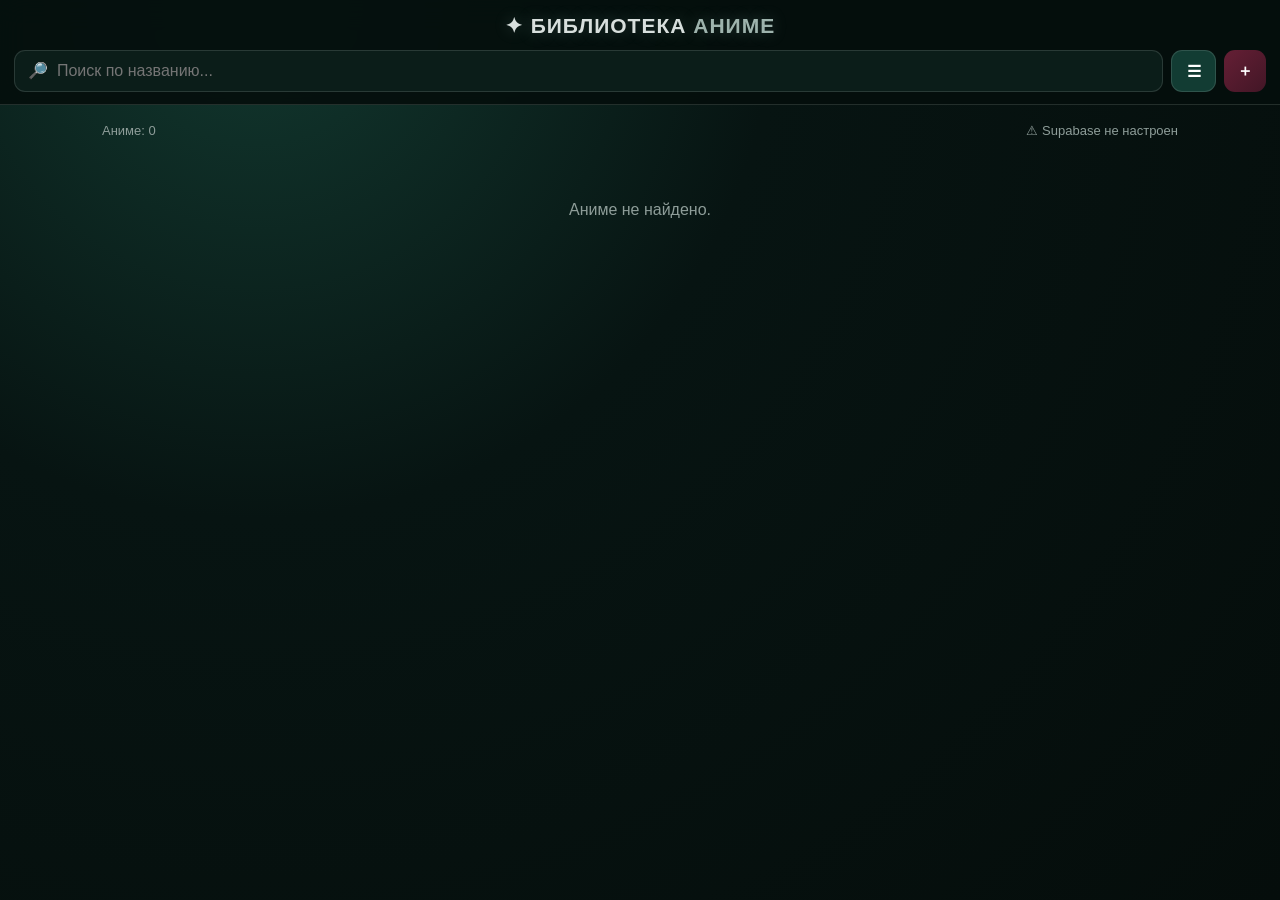
<file: biblioteka_anime_index.html>
<!DOCTYPE html>
<html lang="ru">
<head>
<meta charset="UTF-8">
<meta name="viewport" content="width=device-width, initial-scale=1.0, maximum-scale=1.0">
<title>Библиотека аниме</title>
<style>
:root{
  --bg:#071412;--panel:#0d211d;--panel2:#102a25;--green:#123c33;
  --burg:#651f35;--burg2:#8a2945;--silver:#c7d0cd;--muted:#8e9d99;
  --border:rgba(199,208,205,.16);--shadow:0 10px 30px rgba(0,0,0,.35);
}
*{box-sizing:border-box}
body{margin:0;background:radial-gradient(circle at 20% 0%,#12382f 0,#071412 38%,#050d0b 100%);
color:var(--silver);font-family:Arial,sans-serif;min-height:100vh}
button,input,textarea,select{font:inherit}
button{cursor:pointer}
header{position:sticky;top:0;z-index:20;background:rgba(5,15,13,.92);backdrop-filter:blur(14px);border-bottom:1px solid var(--border);padding:14px 14px 12px}
.logo{text-align:center;font-size:21px;font-weight:800;letter-spacing:1px;color:#d8dfdd;text-shadow:0 0 16px rgba(180,220,210,.25);margin-bottom:12px}
.logo span{color:#9eb3ad}
.controls{display:flex;gap:8px}
.search{flex:1;min-width:0;background:#0b1d19;border:1px solid var(--border);border-radius:11px;color:#fff;padding:11px 13px;outline:none}
.search:focus{border-color:#527e72}
.filter-btn,.add-btn,.save-btn,.edit-btn,.close-btn,.delete-btn{border:0;border-radius:11px;padding:10px 13px;color:#fff;font-weight:700}
.filter-btn{background:var(--green);border:1px solid var(--border);min-width:45px}
.add-btn{background:linear-gradient(135deg,var(--burg),#421626);white-space:nowrap}
.filters{display:none;gap:7px;flex-wrap:wrap;padding-top:10px}
.filters.show{display:flex}
.filter{background:#0d211d;color:var(--silver);border:1px solid var(--border);border-radius:20px;padding:7px 11px;font-size:12px}
.filter.active{background:var(--burg);border-color:#9b3a57;color:white}
main{max-width:1100px;margin:auto;padding:18px 12px 80px}
.info{display:flex;justify-content:space-between;align-items:center;margin-bottom:13px;color:var(--muted);font-size:13px}
.grid{display:grid;grid-template-columns:repeat(2,minmax(0,1fr));gap:12px}
.card{background:linear-gradient(160deg,rgba(16,42,37,.98),rgba(8,23,20,.98));border:1px solid var(--border);border-radius:14px;overflow:hidden;box-shadow:var(--shadow);transition:.2s}
.card:active{transform:scale(.98)}
.poster{width:100%;aspect-ratio:2/3;object-fit:cover;background:#10221f;display:block}
.card-body{padding:10px}
.title{font-weight:800;color:#edf2f0;font-size:14px;line-height:1.25;display:-webkit-box;-webkit-line-clamp:2;-webkit-box-orient:vertical;overflow:hidden}
.meta{font-size:11px;color:var(--muted);margin-top:6px}
.status{display:inline-block;margin-top:7px;padding:5px 7px;border-radius:8px;background:rgba(101,31,53,.75);color:#f0cbd5;font-size:10px;font-weight:700}
.empty{text-align:center;color:var(--muted);padding:50px 15px}
.overlay{position:fixed;inset:0;z-index:50;background:rgba(0,0,0,.7);display:none;align-items:flex-end}
.overlay.show{display:flex}
.modal{width:100%;max-height:94vh;overflow:auto;background:#091814;border:1px solid var(--border);border-radius:20px 20px 0 0;padding:17px;box-shadow:0 -15px 45px rgba(0,0,0,.5)}
@media(min-width:650px){.grid{grid-template-columns:repeat(3,minmax(0,1fr))}.overlay{align-items:center;justify-content:center}.modal{width:min(600px,94vw);border-radius:18px}}
.modal-head{display:flex;justify-content:space-between;align-items:center;margin-bottom:14px}
.modal h2{margin:0;color:#edf2f0;font-size:20px}
.close-btn{background:#172b27;padding:7px 11px}
.detail{display:grid;grid-template-columns:125px 1fr;gap:15px}
.detail .poster{border-radius:12px}
.detail-info p{margin:0 0 9px;font-size:13px;line-height:1.4}
.label{color:var(--muted)}
.desc{grid-column:1/-1;color:#c2ceca;font-size:14px;line-height:1.55}
.actions{display:flex;gap:8px;margin-top:15px}
.edit-btn{background:var(--green);flex:1}
.delete-btn{background:#541b2e}
.form{display:grid;gap:10px}
.form label{font-size:12px;color:var(--muted)}
.form input,.form textarea,.form select{width:100%;background:#0b211c;border:1px solid var(--border);border-radius:10px;color:#eef3f1;padding:11px;outline:none}
.form textarea{min-height:120px;resize:vertical}
.save-btn{background:linear-gradient(135deg,#1c5849,#123c33);width:100%;padding:12px}
.hint{font-size:11px;color:var(--muted);line-height:1.4}
.toast{position:fixed;left:50%;bottom:20px;transform:translateX(-50%) translateY(20px);background:#162e28;color:white;padding:11px 15px;border-radius:10px;opacity:0;pointer-events:none;transition:.25s;z-index:100;border:1px solid var(--border)}
.toast.show{opacity:1;transform:translateX(-50%) translateY(0)}
</style>
</head>
<body>

<header>
  <div class="logo">✦ БИБЛИОТЕКА <span>АНИМЕ</span></div>
  <div class="controls">
    <input id="search" class="search" placeholder="🔎  Поиск по названию..." autocomplete="off">
    <button class="filter-btn" id="filterBtn">☰</button>
    <button class="add-btn" id="addBtn">＋</button>
  </div>
  <div class="filters" id="filters"></div>
</header>

<main>
  <div class="info"><span id="count">Загрузка...</span><span id="connection"></span></div>
  <div class="grid" id="grid"></div>
  <div class="empty" id="empty" style="display:none">Аниме не найдено.</div>
</main>

<div class="overlay" id="overlay">
  <div class="modal">
    <div class="modal-head">
      <h2 id="modalTitle">Аниме</h2>
      <button class="close-btn" id="closeBtn">✕</button>
    </div>
    <div id="modalContent"></div>
  </div>
</div>

<div class="toast" id="toast"></div>

<script>
/*
  ==============================
  НАСТРОЙКА SUPABASE
  ==============================
  ВСТАВЬ СЮДА СВОИ ДАННЫЕ SUPABASE.
*/
const SUPABASE_URL = "ВСТАВЬ_СЮДА_URL_SUPABASE";
const SUPABASE_KEY = "ВСТАВЬ_СЮДА_PUBLISHABLE_КЛЮЧ";

const TABLE = "anime";
const statuses = ["Все","Просмотрено","Планирую","Закончено","Анонс","Жду продолжение"];

let anime = [];
let activeStatus = "Все";
let editingId = null;

const $ = id => document.getElementById(id);
const grid = $("grid"), empty = $("empty"), overlay = $("overlay");

function configured(){
  return SUPABASE_URL.startsWith("http") && !SUPABASE_URL.includes("ВСТАВЬ_") &&
         SUPABASE_KEY && !SUPABASE_KEY.includes("ВСТАВЬ_");
}

function headers(){
  return {
    "apikey": SUPABASE_KEY,
    "Authorization": "Bearer " + SUPABASE_KEY,
    "Content-Type": "application/json"
  };
}

function esc(v=""){
  return String(v).replace(/[&<>"']/g,c=>({"&":"&amp;","<":"&lt;",">":"&gt;",'"':"&quot;","'":"&#039;"}[c]));
}

function toast(msg){
  $("toast").textContent=msg;
  $("toast").classList.add("show");
  setTimeout(()=>$("toast").classList.remove("show"),2500);
}

async function loadAnime(){
  if(!configured()){
    $("connection").textContent="⚠ Supabase не настроен";
    anime=[];
    render();
    return;
  }
  try{
    $("connection").textContent="Загрузка...";
    const r=await fetch(`${SUPABASE_URL}/rest/v1/${TABLE}?select=*&order=created_at.desc`,{headers:headers()});
    if(!r.ok) throw new Error(await r.text());
    anime=await r.json();
    $("connection").textContent="● Подключено";
    render();
  }catch(e){
    console.error(e);
    $("connection").textContent="⚠ Ошибка Supabase";
    toast("Не удалось загрузить каталог");
  }
}

function render(){
  const q=$("search").value.trim().toLowerCase();
  const list=anime.filter(a=>{
    const title=(a.title||"").toLowerCase();
    return (!q || title.includes(q)) && (activeStatus==="Все" || a.status===activeStatus);
  });
  $("count").textContent=`Аниме: ${list.length}`;
  grid.innerHTML=list.map(cardHTML).join("");
  empty.style.display=list.length?"none":"block";
}

function cardHTML(a){
  const poster=esc(a.poster||"https://placehold.co/600x900/10221f/c7d0cd?text=NO+POSTER");
  return `<article class="card" onclick="openDetails('${esc(a.id)}')">
    <img class="poster" src="${poster}" alt="${esc(a.title)}" onerror="this.src='https://placehold.co/600x900/10221f/c7d0cd?text=NO+POSTER'">
    <div class="card-body">
      <div class="title">${esc(a.title||"Без названия")}</div>
      <div class="meta">${esc(a.year||"—")} · ${esc(a.dub||"Озвучка не указана")}</div>
      <span class="status">${esc(a.status||"Без статуса")}</span>
    </div>
  </article>`;
}

function openModal(title,content){
  $("modalTitle").textContent=title;
  $("modalContent").innerHTML=content;
  overlay.classList.add("show");
}

function closeModal(){overlay.classList.remove("show");editingId=null}

function openDetails(id){
  const a=anime.find(x=>String(x.id)===String(id));
  if(!a)return;
  const genres=Array.isArray(a.genres)?a.genres.join(", "):(a.genres||"—");
  openModal(a.title||"Аниме",`
    <div class="detail">
      <img class="poster" src="${esc(a.poster||"https://placehold.co/600x900/10221f/c7d0cd?text=NO+POSTER")}" onerror="this.src='https://placehold.co/600x900/10221f/c7d0cd?text=NO+POSTER'">
      <div class="detail-info">
        <p><span class="label">Жанр:</span><br>${esc(genres)}</p>
        <p><span class="label">Год:</span><br>${esc(a.year||"—")}</p>
        <p><span class="label">Озвучка:</span><br>${esc(a.dub||"—")}</p>
        <p><span class="label">Статус:</span><br>${esc(a.status||"—")}</p>
      </div>
      <div class="desc"><span class="label">Описание:</span><br>${esc(a.description||"Описание отсутствует.")}</div>
    </div>
    <div class="actions">
      <button class="edit-btn" onclick="openForm('${esc(a.id)}')">✏️ Редактировать</button>
      <button class="delete-btn" onclick="deleteAnime('${esc(a.id)}')">🗑</button>
    </div>
  `);
}

function openForm(id=null){
  editingId=id;
  const a=id?anime.find(x=>String(x.id)===String(id)):{};
  openModal(id?"Редактировать аниме":"Добавить аниме",`
    <form class="form" onsubmit="saveAnime(event)">
      <div><label>Название</label><input id="f_title" required value="${esc(a.title||"")}"></div>
      <div><label>URL постера</label><input id="f_poster" placeholder="https://..." value="${esc(a.poster||"")}"></div>
      <div><label>Жанр</label><input id="f_genres" placeholder="Экшен, Фэнтези, Комедия" value="${esc(Array.isArray(a.genres)?a.genres.join(", "):(a.genres||""))}"></div>
      <div><label>Год</label><input id="f_year" type="number" min="1900" max="2100" value="${esc(a.year||"")}"></div>
      <div><label>Озвучка</label><input id="f_dub" placeholder="AniLibria, Dream Cast..." value="${esc(a.dub||"")}"></div>
      <div><label>Статус</label>
        <select id="f_status">${statuses.slice(1).map(s=>`<option ${s===(a.status||"Планирую")?"selected":""}>${s}</option>`).join("")}</select>
      </div>
      <div><label>Описание</label><textarea id="f_description" placeholder="Описание аниме...">${esc(a.description||"")}</textarea></div>
      <div class="hint">Постер хранится как ссылка на изображение. Саму картинку можно разместить в Supabase Storage или использовать прямую ссылку на изображение.</div>
      <button class="save-btn" type="submit">💾 ${id?"Сохранить изменения":"Добавить аниме"}</button>
    </form>
  `);
}

async function saveAnime(e){
  e.preventDefault();
  if(!configured()){toast("Сначала настрой Supabase в коде");return}
  const data={
    title:$("f_title").value.trim(),
    poster:$("f_poster").value.trim(),
    genres:$("f_genres").value.trim(),
    year:$("f_year").value?Number($("f_year").value):null,
    dub:$("f_dub").value.trim(),
    status:$("f_status").value,
    description:$("f_description").value.trim()
  };
  try{
    let r;
    if(editingId){
      r=await fetch(`${SUPABASE_URL}/rest/v1/${TABLE}?id=eq.${encodeURIComponent(editingId)}`,{
        method:"PATCH",headers:{...headers(),"Prefer":"return=representation"},body:JSON.stringify(data)
      });
    }else{
      r=await fetch(`${SUPABASE_URL}/rest/v1/${TABLE}`,{
        method:"POST",headers:{...headers(),"Prefer":"return=representation"},body:JSON.stringify(data)
      });
    }
    if(!r.ok)throw new Error(await r.text());
    closeModal();toast(editingId?"Изменения сохранены":"Аниме добавлено");await loadAnime();
  }catch(err){console.error(err);toast("Ошибка сохранения. Проверь RLS и поля таблицы.");}
}

async function deleteAnime(id){
  if(!confirm("Удалить это аниме?"))return;
  if(!configured())return;
  try{
    const r=await fetch(`${SUPABASE_URL}/rest/v1/${TABLE}?id=eq.${encodeURIComponent(id)}`,{method:"DELETE",headers:headers()});
    if(!r.ok)throw new Error(await r.text());
    closeModal();toast("Аниме удалено");await loadAnime();
  }catch(e){console.error(e);toast("Не удалось удалить аниме");}
}

$("search").addEventListener("input",render);
$("filterBtn").onclick=()=>$("filters").classList.toggle("show");
$("addBtn").onclick=()=>openForm();
$("closeBtn").onclick=closeModal;
overlay.addEventListener("click",e=>{if(e.target===overlay)closeModal()});

$("filters").innerHTML=statuses.map(s=>`<button class="filter ${s==="Все"?"active":""}" onclick="setStatus('${esc(s)}',this)">${esc(s)}</button>`).join("");
function setStatus(s,el){
  activeStatus=s;
  document.querySelectorAll(".filter").forEach(x=>x.classList.remove("active"));
  el.classList.add("active");
  render();
}

loadAnime();
</script>
</body>
</html>
</file>
